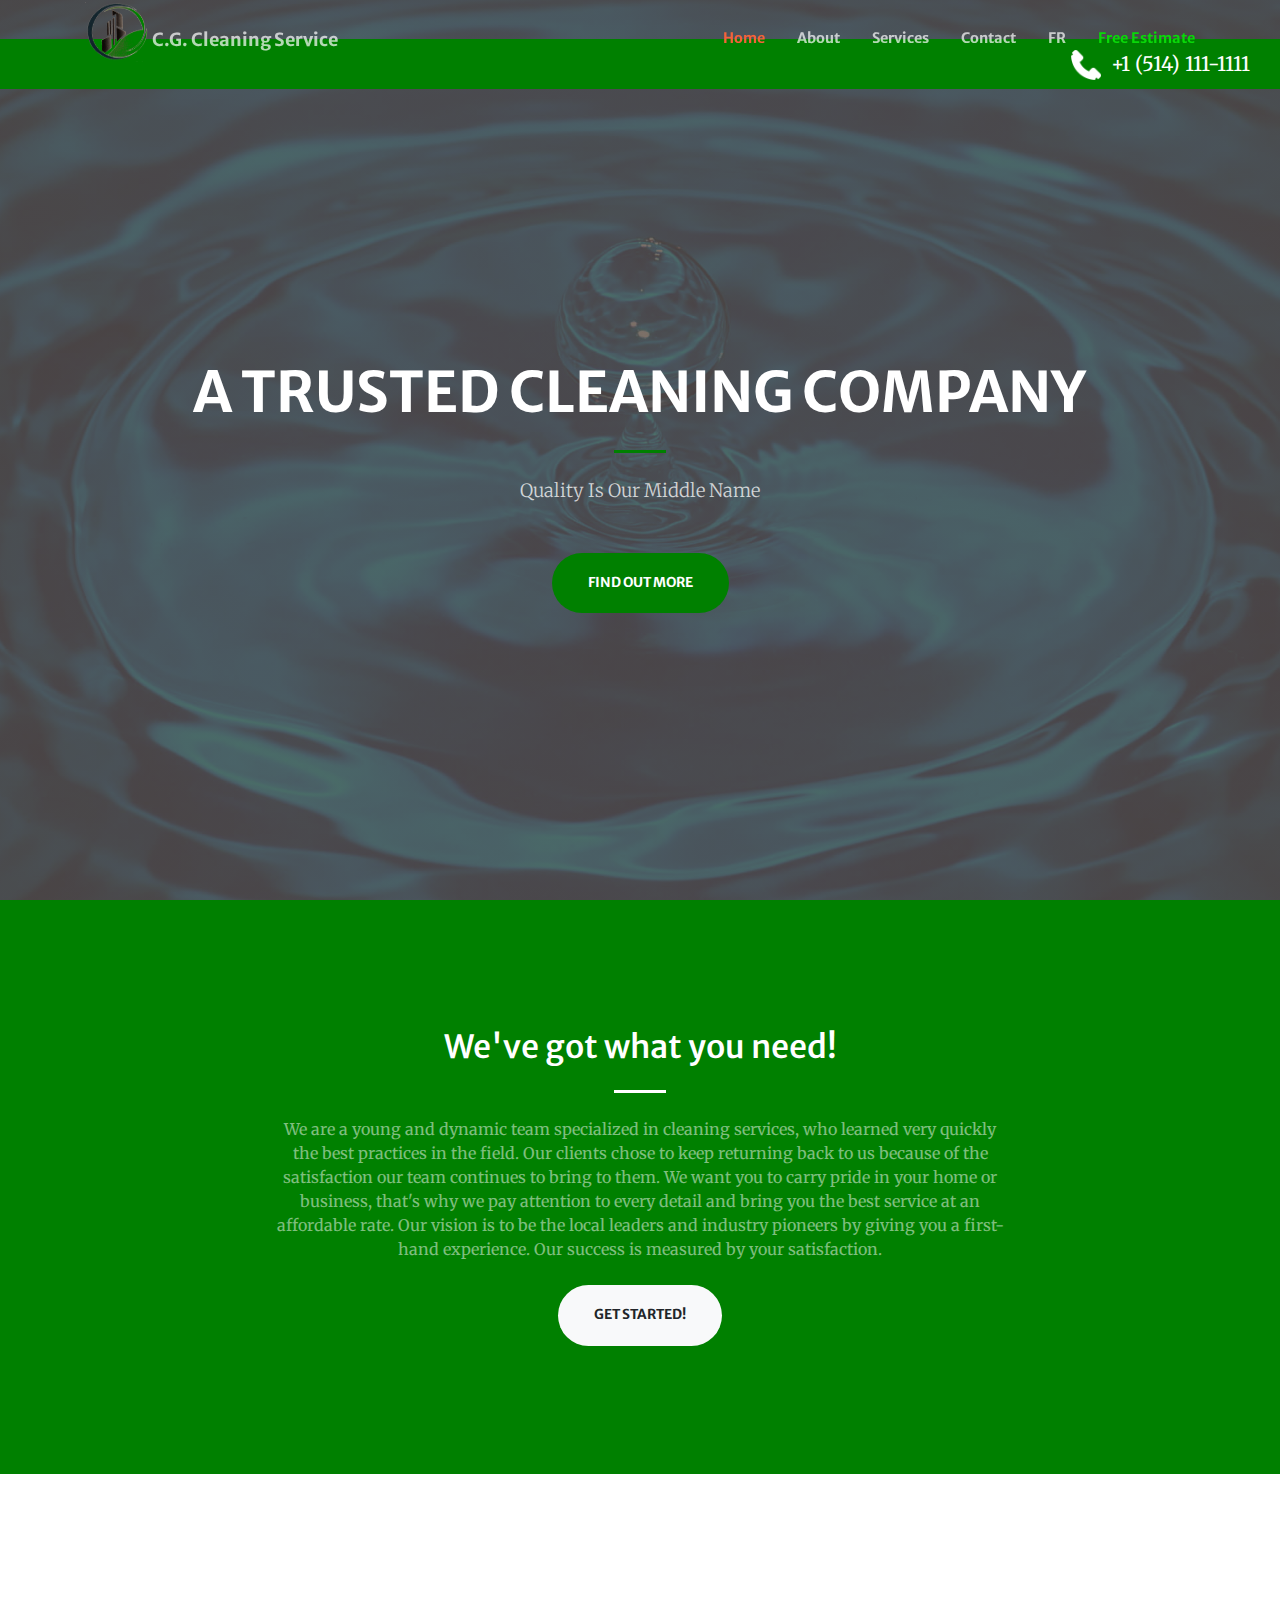
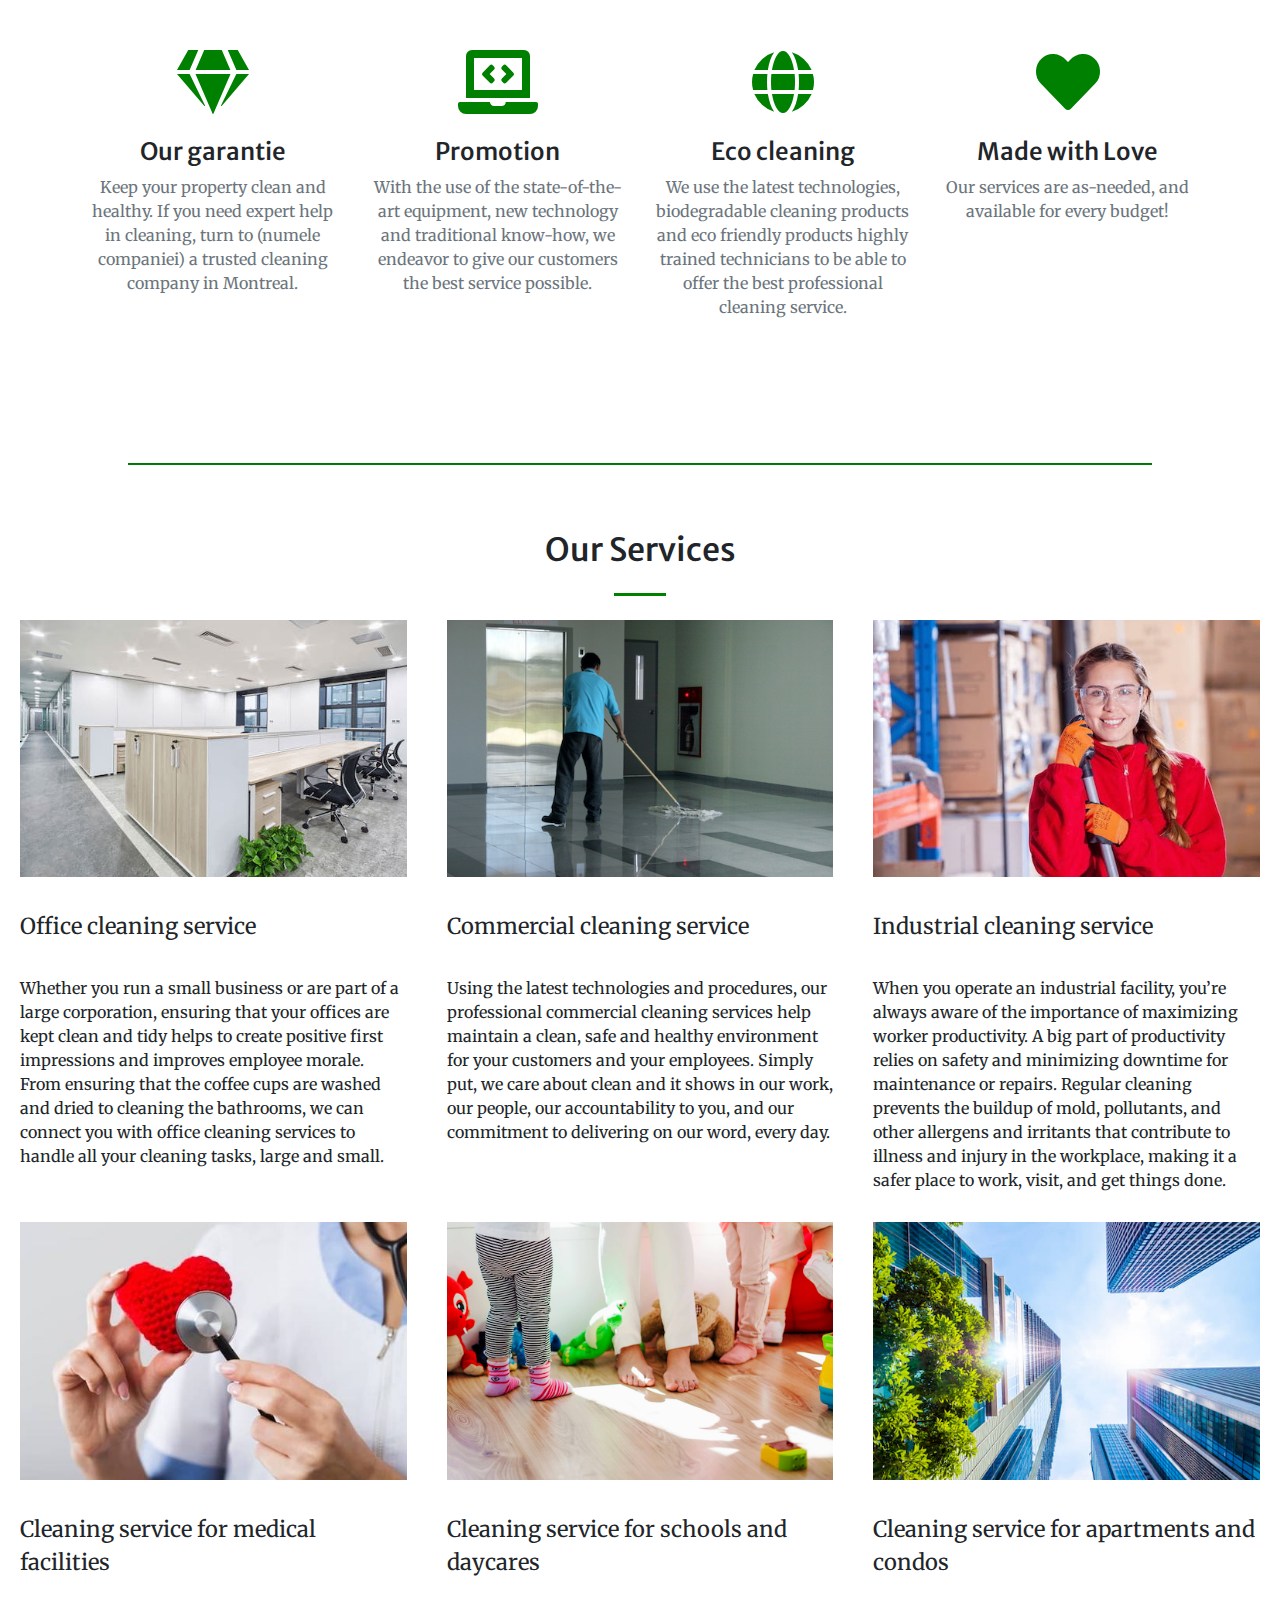
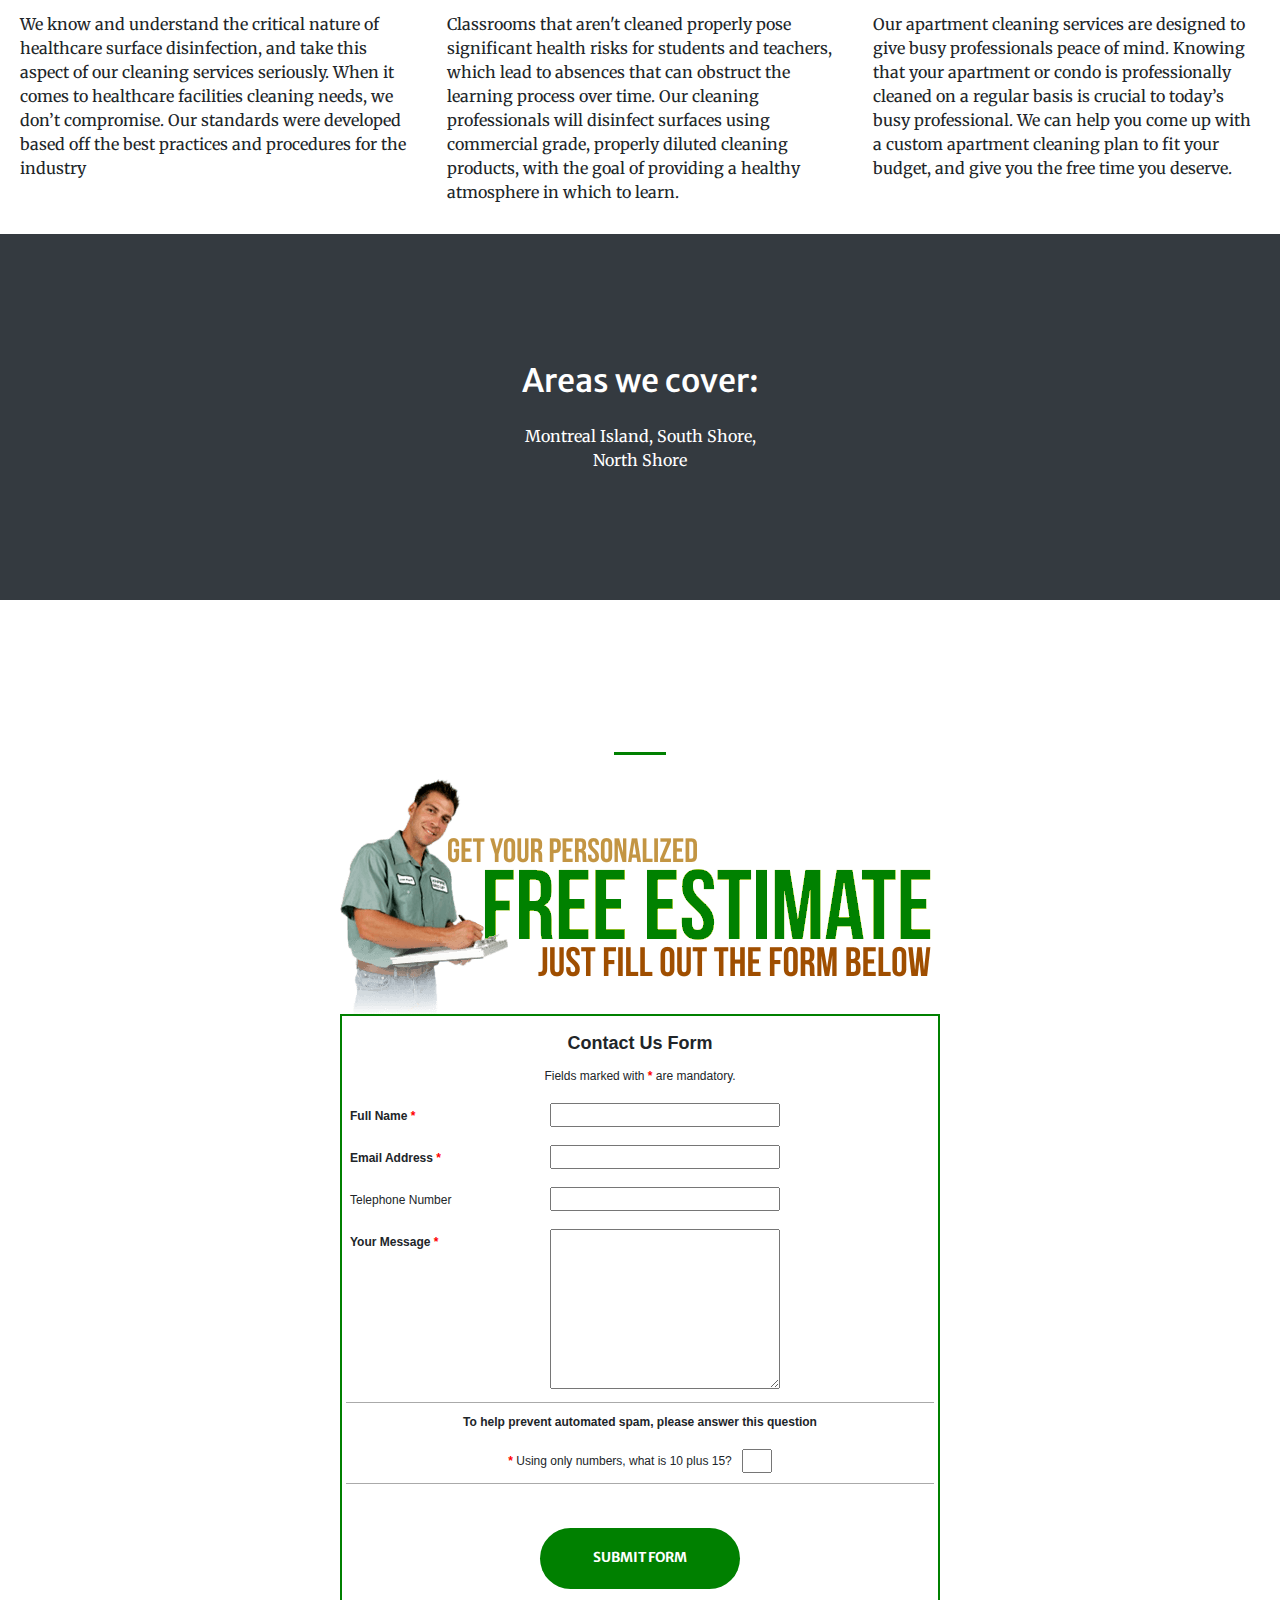
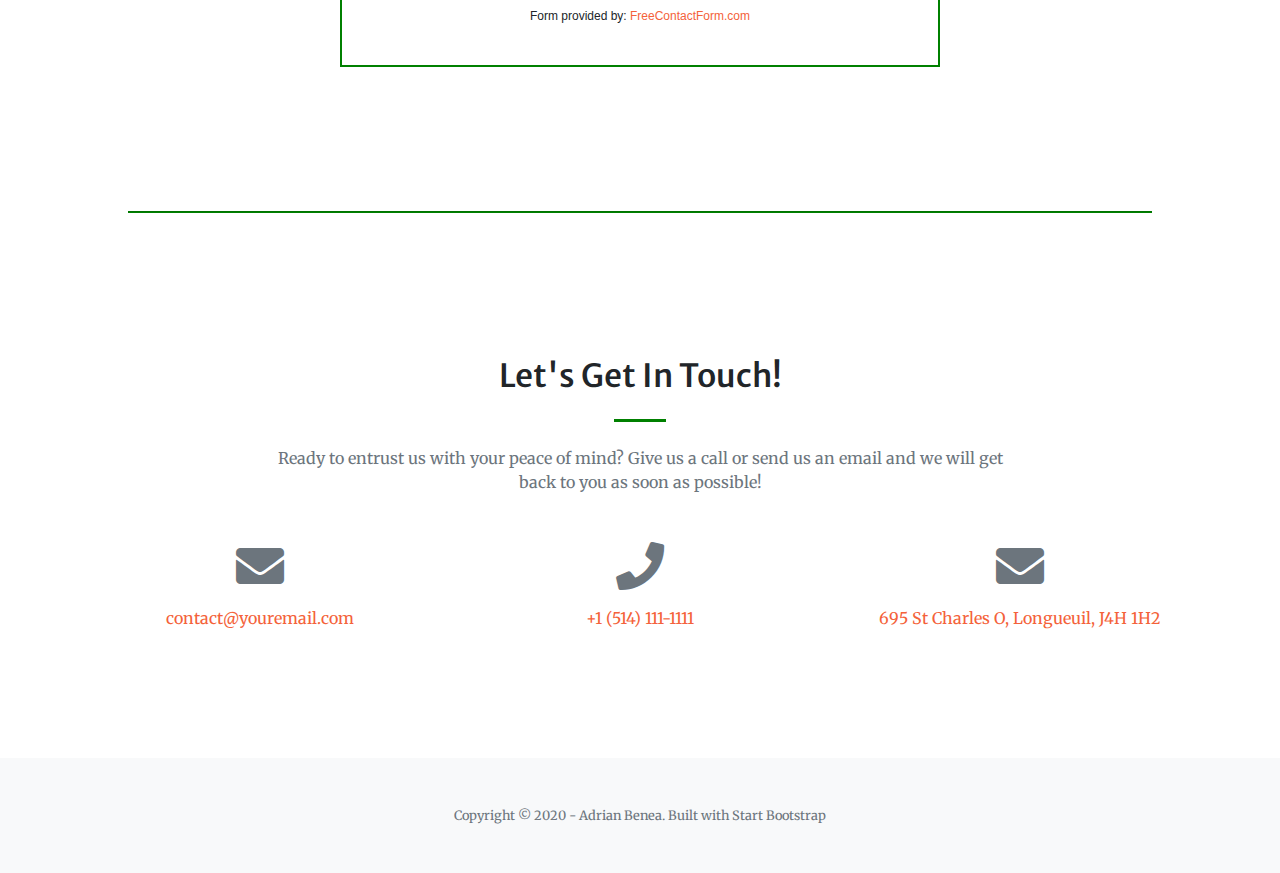
<file: index.html>
<!DOCTYPE html>
<html lang="en">
  <head>
    
    <meta charset="utf-8" />
    <meta
      name="viewport"
      content="width=device-width, initial-scale=1, shrink-to-fit=no"
    />
    <meta name="description" content="" />
    <meta name="author" content="" />

    <title>C. G. Cleaning Service</title>

    <!-- Font Awesome Icons -->
    <link
      href="vendor/fontawesome-free/css/all.min.css"
      rel="stylesheet"
      type="text/css"
    />

    <!-- Google Fonts -->
    <link
      href="https://fonts.googleapis.com/css?family=Merriweather+Sans:400,700"
      rel="stylesheet"
    />
    <link
      href="https://fonts.googleapis.com/css?family=Merriweather:400,300,300italic,400italic,700,700italic"
      rel="stylesheet"
      type="text/css"
    />

    <!-- Plugin CSS -->
    <link href="vendor/magnific-popup/magnific-popup.css" rel="stylesheet" />

    <!-- Theme CSS - Includes Bootstrap -->
    <link href="css/creative.min.css" rel="stylesheet" />

    <!-- form -->
    <script src="freecontactformvalidation.js"></script>
	<script>
	required.add('Full_Name','NOT_EMPTY','Full Name');
	required.add('Email_Address','EMAIL','Email Address');
	required.add('Your_Message','NOT_EMPTY','Your Message');
	required.add('AntiSpam','NOT_EMPTY','Anti-Spam Question');
	</script>
  <link rel="stylesheet" type="text/css" href="freecontactform.css">
  
  </head>

  <body id="page-top">
    
    <!-- Navigation -->
    
    <nav
      class="navbar navbar-expand-lg navbar-light fixed-top py-3"
      id="mainNav"
    >
      <div class="container">
        <div> <img src="img/portfolio/thumbnails/logo.png" style="height: 60px; width: 67px; margin-top: -14px;"></div>
        <a
          class="navbar-brand js-scroll-trigger"
          href="#page-top"
          style=" font-size: 18px; "
          >C.G. Cleaning Service </a
        >
        <button
          class="navbar-toggler navbar-toggler-right"
          type="button"
          data-toggle="collapse"
          data-target="#navbarResponsive"
          aria-controls="navbarResponsive"
          aria-expanded="false"
          aria-label="Toggle navigation"
        >
          <span class="navbar-toggler-icon"></span>
        </button>
        <div class="collapse navbar-collapse" id="navbarResponsive">
          <ul class="navbar-nav ml-auto my-2 my-lg-0">
            <li class="nav-item">
              <a class="nav-link js-scroll-trigger" href="#page-top">Home</a>
            </li>
            <li class="nav-item">
              <a class="nav-link js-scroll-trigger" href="#about">About</a>
            </li>
            <li class="nav-item">
              <a class="nav-link js-scroll-trigger" href="#services"
                >Services</a
              >
            </li>
            
            <li class="nav-item">
              <a class="nav-link js-scroll-trigger"  href="#contact">Contact</a>
            </li>

            <li class="nav-item">
              <a class="nav-link js-scroll-trigger" href="indexfr.html">FR</a>
            </li>
            <li class="nav-item">
              <a
                class="nav-link js-scroll-trigger"
                href="#estimate"
                style="color: rgb(9, 216, 9); font-weight: bold;"
                >Free Estimate</a
              >
            </li>
          </ul>
          
        </div>
      </div>
      <div  id="greenbanner"><a href="tel:+15141111111"  
        style="float: right; color: white; font-size: 20px; line-height: 50px; padding-right: 30px;">
        <img src="img/portfolio/thumbnails/phone.png" style="height: 30px; width: 30px;"/>
        &nbsp;+1 (514) 111-1111</a> </div>
    </nav>
    

    <!-- Masthead -->
    <header class="masthead">
      
      <div class="container h-100">
        <div
          class="row h-100 align-items-center justify-content-center text-center"
        >
          <div class="col-lg-10 align-self-end">
            <h1 class="text-uppercase text-white font-weight-bold">
              A Trusted Cleaning Company
            </h1>
            <hr class="divider my-4" />
          </div>
          <div class="col-lg-8 align-self-baseline">
            <p class="text-white-75 font-weight-light mb-5">
              Quality Is Our Middle Name
            </p>
            <a class="btn btn-primary btn-xl js-scroll-trigger" href="#about" style="background-color: green;"
              >Find Out More</a
            >
          </div>
        </div>
      </div>
    </header>

    <!-- About Section -->
    <section class="page-section bg-primary" id="about" >
      <div class="container" >
        <div class="row justify-content-center">
          <div class="col-lg-8 text-center">
            <h2 class="text-white mt-0">We've got what you need!</h2>
            <hr class="divider light my-4" />
            <p class="text-white-50 mb-4">
              We are a young and dynamic team specialized in cleaning services, who 
              learned very quickly the best practices in the field. 
              Our clients chose to keep returning back to us because of the satisfaction our team continues to bring to them. 
              We want you to carry pride in your home or business, that's why we pay attention to every detail and bring you the best 
              service at an affordable rate. 
              Our vision is to be the local leaders and industry pioneers by giving you a first-hand experience. 
              Our success is 
              measured by your satisfaction.
            </p>
            <a class="btn btn-light btn-xl js-scroll-trigger" href="#services"
              >Get Started!</a
            >
          </div>
        </div>
      </div>
    </section>

    <!-- Services Section -->
    <section class="page-section" >
      <div class="container">
        <!-- <h2 class="text-center mt-0">Our Services</h2> -->
        <!-- <hr class="divider my-4" /> -->
        <div class="row">
          <div class="col-lg-3 col-md-6 text-center">
            <div class="mt-5">
              <i class="fas fa-4x fa-gem text-primary mb-4"></i>
              <h3 class="h4 mb-2">Our garantie</h3>
              <p class="text-muted mb-0">
                Keep your property clean and healthy. If you need expert help in
                cleaning, turn to (numele companiei) a trusted cleaning company
                in Montreal.
              </p>
            </div>
          </div>
          <div class="col-lg-3 col-md-6 text-center">
            <div class="mt-5">
              <i class="fas fa-4x fa-laptop-code text-primary mb-4"></i>
              <h3 class="h4 mb-2">Promotion</h3>
              <p class="text-muted mb-0">With the use of the state-of-the-art equipment, new technology
                and traditional know-how, we endeavor to give our customers the
                best service possible.
                
              </p>
            </div>
          </div>
          <div class="col-lg-3 col-md-6 text-center">
            <div class="mt-5">
              <i class="fas fa-4x fa-globe text-primary mb-4"></i>
              <h3 class="h4 mb-2">Eco cleaning</h3>
              <p class="text-muted mb-0">
                We use the latest technologies, biodegradable cleaning products
                and eco friendly products highly trained technicians to be able to offer the best
                professional cleaning service.
              </p>
            </div>
          </div>
          <div class="col-lg-3 col-md-6 text-center">
            <div class="mt-5">
              <i class="fas fa-4x fa-heart text-primary mb-4"></i>
              <h3 class="h4 mb-2">Made with Love</h3>
              <p class="text-muted mb-0">
                Our services are as-needed, and available for every budget!
              </p>
            </div>
          </div>
        </div>
      </div>
    </section>
    <hr  style="width:80%; background-color: green; height: 1px;" />

    <!-- <section id="portfolio"> -->
     
    <div class="container-fluid p-0"  >
      <h2 class="text-center mt-0" style="padding-top: 50px;" id="services">Our Services</h2>
        <hr class="divider my-4" />
        <div class="row no-gutters">
          <div class="col-lg-4 col-sm-6">
            <!-- <a class="portfolio-box" href="img/portfolio/fullsize/1.jpg" > -->
              <img class="img-fluid" src="img/portfolio/thumbnails/1.jpg"  alt="">
              <div class="portfolio-box-caption" style="padding-bottom: 30px;">
                <!-- <div class="project-category text-white-50">
                  Category
                </div> -->
                
            </a>
            <div class="project-name" style="font-size: 22px;"><br>
              Office cleaning service<br><br>
            </div>
            Whether you run a small business or are part of a large corporation, ensuring that your offices 
              are kept clean and tidy helps to create positive first impressions and improves employee morale. 
              From ensuring that the coffee cups are washed and dried to cleaning the bathrooms, we can connect 
              you with office cleaning services to handle all your cleaning tasks, large and small.
          </div>
          </div>
          <div class="col-lg-4 col-sm-6">
            <!-- <a class="portfolio-box" href="img/portfolio/fullsize/2.jpg"> -->
              <img class="img-fluid" src="img/portfolio/thumbnails/2.jpg"  alt="">
              <div class="portfolio-box-caption" style="padding-bottom: 30px;">
                
            </a>
            <!-- <div class="project-category text-white-50">
              Category
            </div> -->
            <div class="project-name" style="font-size: 22px;"><br>
              Commercial cleaning service<br><br>
            </div>
            Using the latest technologies and procedures, our professional commercial cleaning services help maintain 
            a clean, safe and healthy environment for your customers and your employees. Simply put, we care 
            about clean and it shows in our work, our people, our accountability to you, and our commitment to 
            delivering on our word, every day.
          </div>
          </div>
          <div class="col-lg-4 col-sm-6">
            <!-- <a class="portfolio-box" href="img/portfolio/fullsize/3.jpg"> -->
              <img class="img-fluid" src="img/portfolio/thumbnails/3.jpg"  alt="">
              <div class="portfolio-box-caption" style="padding-bottom: 30px;">
                <!-- <div class="project-category text-white-50">
                  Category
                </div> -->
                
              
            </a>
            <div class="project-name" style="font-size: 22px;"><br>
              Industrial cleaning service <br><br> 
            </div>
            When you operate an industrial facility, you’re always aware of the importance of maximizing 
            worker productivity. A big part of productivity relies on safety and minimizing downtime for maintenance or repairs.
            Regular cleaning prevents the buildup of mold, pollutants, and other allergens and irritants that contribute to 
            illness and injury in the workplace, making it a safer place to work, visit, and get things done. 
            
          </div>
        </div>
          <div class="col-lg-4 col-sm-6">
            <!-- <a class="portfolio-box" href="img/portfolio/fullsize/4.jpg"> -->
              <img class="img-fluid" src="img/portfolio/thumbnails/41.jpg"  alt="">
              <div class="portfolio-box-caption" style="padding-bottom: 30px;">
                <!-- <div class="project-category text-white-50">
                  Category
                </div> -->
                
            </a>
            <div class="project-name" style="font-size: 22px;"><br>
               Cleaning service for medical facilities<br><br>
            </div>
            We know and understand the critical nature of healthcare surface disinfection, and take this aspect of our 
            cleaning services seriously. When it comes to healthcare facilities cleaning needs, we don’t compromise. 
            Our standards were developed based off the best practices and procedures for the industry
            
          </div>
          </div>
          <div class="col-lg-4 col-sm-6">
            <!-- <a class="portfolio-box" href="img/portfolio/fullsize/5.jpg"> -->
              <img class="img-fluid" src="img/portfolio/thumbnails/6.jpg"   alt="">
              <div class="portfolio-box-caption" style="padding-bottom: 30px;">
                <!-- <div class="project-category text-white-50">
                  Category
                </div> -->
                
            </a>
            <div class="project-name" style="font-size: 22px;"><br>
              Cleaning service for schools and daycares<br><br>
            </div>

            Classrooms that aren't cleaned properly pose significant health risks for students and teachers, which lead to 
            absences that can obstruct the learning process over time. Our cleaning professionals will disinfect surfaces using 
            commercial grade, properly diluted cleaning products, with the goal of providing a healthy atmosphere in which to learn. 

            
          </div>
          </div>
          <div class="col-lg-4 col-sm-6">
            <!-- <a class="portfolio-box" href="img/portfolio/fullsize/6.jpg"> -->
              <img class="img-fluid" src="img/portfolio/thumbnails/51.png"  alt="">
              <div class="portfolio-box-caption" style="padding-bottom: 30px;">
                <!-- <div class="project-category text-white-50">
                  Category
                </div> -->
                
            </a>
            <div class="project-name" style="font-size: 22px;"><br>
              Cleaning service for apartments and condos  <br><br>
            </div>
            Our apartment cleaning services are designed to give busy professionals peace of mind. 
            Knowing that your apartment or condo is professionally cleaned on a regular basis is crucial to today’s busy professional. 
            We can help you come up with a custom apartment cleaning plan to fit your budget, and give you the free time you deserve. 
            <!-- <a href="http://www.freepik.com">Designed by yanalya / Freepik</a> -->
          </div>
          </div>
        </div>
      </div>
    </section>

    

    <!-- Call to Action Section -->
    <section class="page-section bg-dark text-white" id="portfolio" >
      <div class="container text-center" >
        <h2 class="mb-4">Areas we cover:</h2>

        Montreal Island, South Shore, <br />
        North Shore <br />
      </div>
    </section>

    <!-- free estimate section -->

   <section class="page-section" style="padding-left:15px; padding-right:15px;" id="estimate">
      <div class="container">
        <div class="row justify-content-center">
          <div class="col-lg-8 text-center">
            <!-- <h2 class="mt-0" >Free Estimate! </h2> -->
            <hr class="divider my-4" /></div>
          
            <div >
             
                <img class="img-fluid" src="img/portfolio/thumbnails/estimate.png"   alt="">
                
            <form name="freecontactform" method="post" action="freecontactformprocess.php" onsubmit="return validate.check(this)">
              <table   class="freecontactform" >
              <tr>
               <td colspan="2">
                
               <div class="freecontactformheader">Contact Us Form</div>
                
               <div class="freecontactformmessage">Fields marked with <span class="required_star"> * </span> are mandatory.</div>
                
               </td>
              </tr>
              <tr>
               <td valign="top">
                <label for="Full_Name" class="required">Full Name<span class="required_star"> * </span></label>
               </td>
               <td valign="top">
                <input type="text" name="Full_Name" id="Full_Name" maxlength="80" style="width:230px">
               </td>
              </tr>
              <tr>
               <td valign="top">
                <label for="Email_Address" class="required">Email Address<span class="required_star"> * </span></label>
               </td>
               <td valign="top">
                <input type="text" name="Email_Address" id="Email_Address" maxlength="100" style="width:230px">
               </td>
              </tr>
              <tr>
               <td valign="top">
                <label for="Telephone_Number" class="not-required">Telephone Number</label>
               </td>
               <td valign="top">
                <input type="text" name="Telephone_Number" id="Telephone_Number" maxlength="100" style="width:230px">
               </td>
              </tr>
              <tr>
               <td valign="top">
                <label for="Your_Message" class="required">Your Message<span class="required_star"> * </span></label>
               </td>
               <td valign="top">
                <textarea style="width:230px;height:160px" name="Your_Message" id="Your_Message" maxlength="2000"></textarea>
               </td>
              </tr>
              <tr>
               <td colspan="2" style="text-align:center" >
                <div class="antispammessage">
                To help prevent automated spam, please answer this question
                <br /><br />
                  <div class="antispamquestion">
                   <span class="required_star"> * </span>
                   Using only numbers, what is 10 plus 15? &nbsp; 
                   <input type="text" name="AntiSpam" id="AntiSpam" maxlength="100" style="width:30px">
                  </div>
                </div>
               </td>
              </tr>
              <tr>
               <td colspan="2" style="text-align:center" >
               <br /><br />
               
                <input class="btn btn-primary btn-xl js-scroll-trigger" type="submit" value=" Submit Form " style="width:200px; background-color: green;">
                <br /><br />
                <!-- 
                If you want to remove this author link, 
                please purchase an unbranded version from: https://www.freecontactform.com/unbranded_form.php 
                Or upgrade to the more professional version at: https://www.freecontactform.com/responsive_form.php
                -->
                <div>Form provided by: <a href="https://www.freecontactform.com" target="_blank" rel="nofollow">FreeContactForm.com</a></div>
                <br /><br />
               </td>
              </tr>
              </table>
              </form>
  
          </div>
        
        
      </div>
    </section>
    <hr  style="width:80%; background-color: green; height: 1px;" />


    <!-- Contact Section -->
    <section class="page-section" id="contact">
      <div class="container">
        <div class="row justify-content-center">
          <div class="col-lg-8 text-center">
            <h2 class="mt-0">Let's Get In Touch!</h2>
            <hr class="divider my-4" />
            <p class="text-muted mb-5">
              Ready to entrust us with your peace of mind? Give us a call or
              send us an email and we will get back to you as soon as possible!
            </p>
          </div>
        </div>
        <div class="row">
          <div class="col-lg-4 mr-auto text-center">
            <i class="fas fa-envelope fa-3x mb-3 text-muted"></i>
            <!-- Make sure to change the email address in anchor text AND the link below! -->
            <a class="d-block" href="mailto:contact@yourwebsite.com"
              >contact@youremail.com</a
            >
          </div>
          <div class="col-lg-4 ml-auto text-center mb-5 mb-lg-0">
            <i class="fas fa-phone fa-3x mb-3 text-muted"></i>
            <div> <a href="tel:+15141111111">+1 (514) 111-1111</a></div>
          </div>
          <div class="col-lg-4 mr-auto text-center">
            <i class="fas fa-envelope fa-3x mb-3 text-muted"></i>
            <!-- Make sure to change the email address in anchor text AND the link below! -->
            <a class="d-block" href="https://goo.gl/maps/1vnjTjQovA61urkU7"
              >695 St Charles O, Longueuil, J4H 1H2</a
            >
          </div>
        </div>
      </div>
    </section>

    <!-- Footer -->
    <footer class="bg-light py-5">
      <div class="container">
        <div class="small text-center text-muted">
          Copyright &copy; 2020 - Adrian Benea. Built with Start Bootstrap
        </div>
      </div>
    </footer>

    <!-- Bootstrap core JavaScript -->
    <script src="vendor/jquery/jquery.min.js"></script>
    <script src="vendor/bootstrap/js/bootstrap.bundle.min.js"></script>

    <!-- Plugin JavaScript -->
    <script src="vendor/jquery-easing/jquery.easing.min.js"></script>
    <script src="vendor/magnific-popup/jquery.magnific-popup.min.js"></script>

    <!-- Custom scripts for this template -->
    <script src="js/creative.min.js"></script>
    
    
  </body>
</html>
</file>
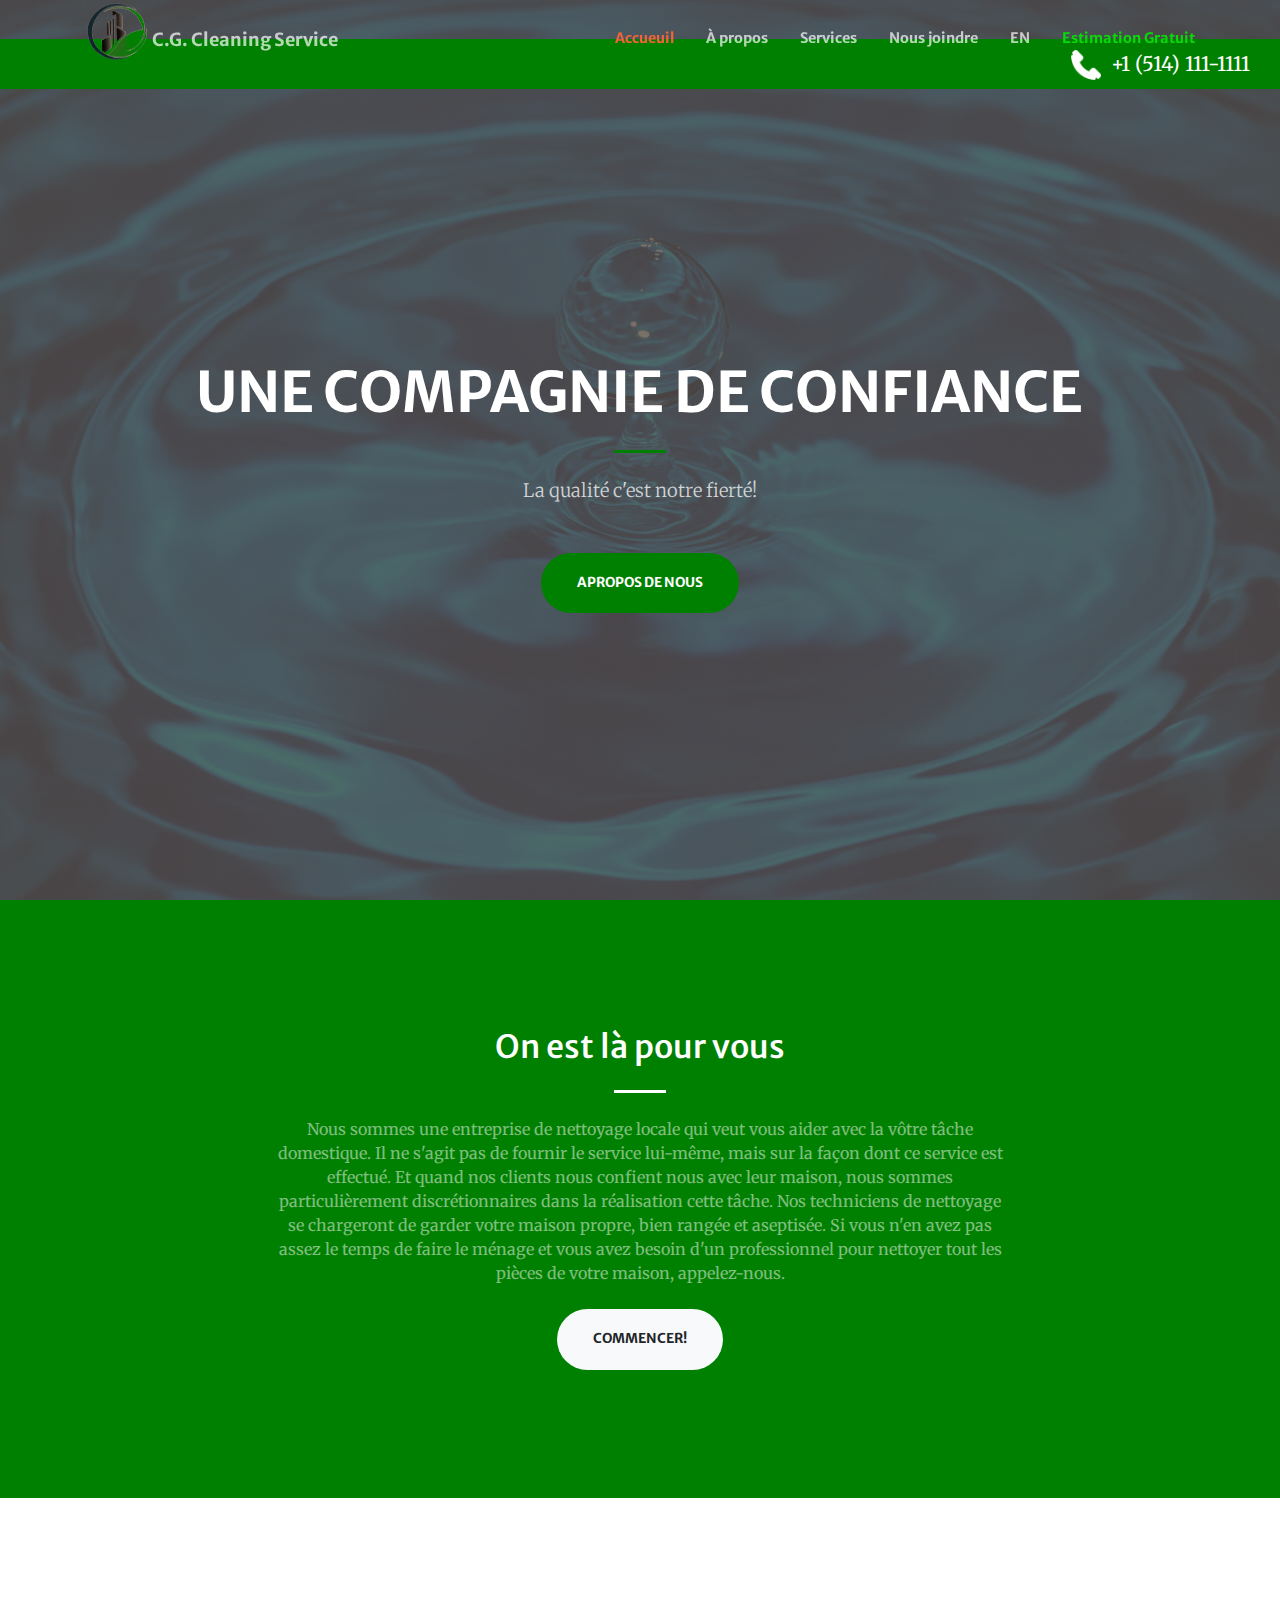
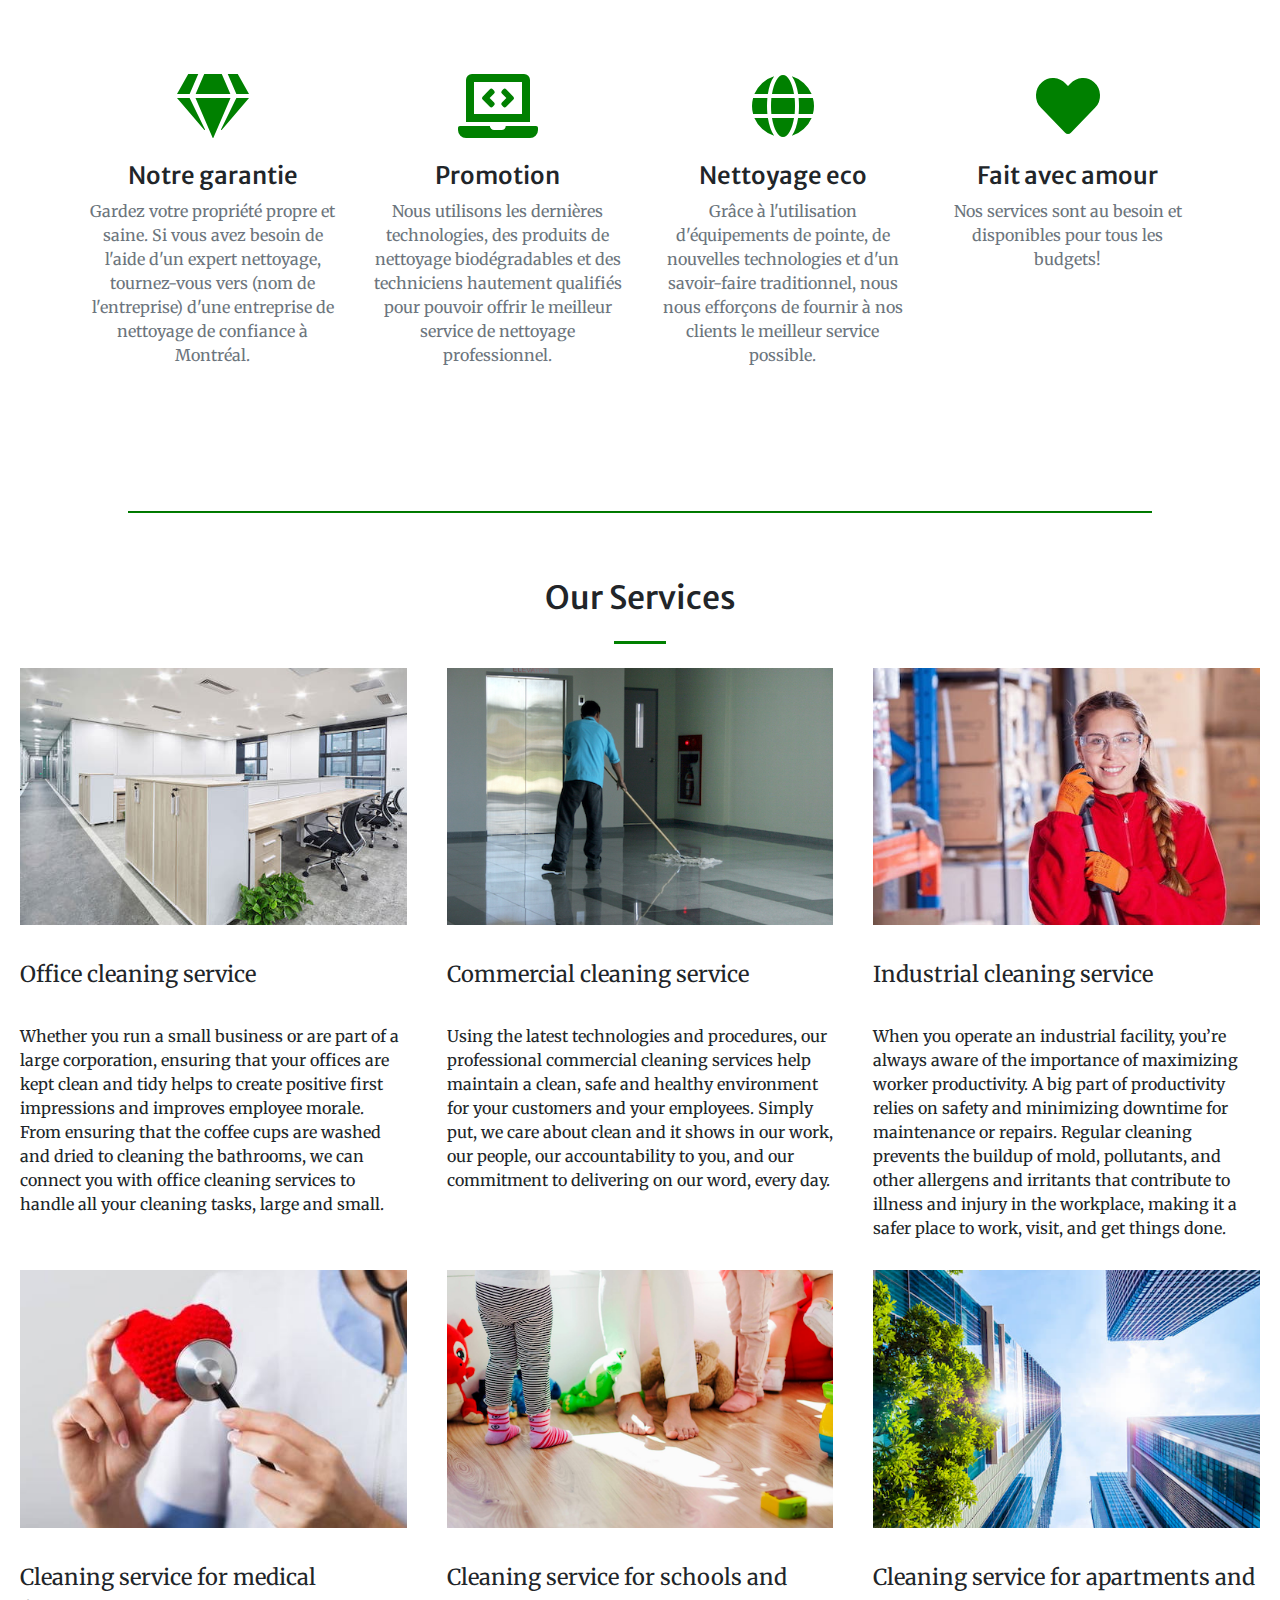
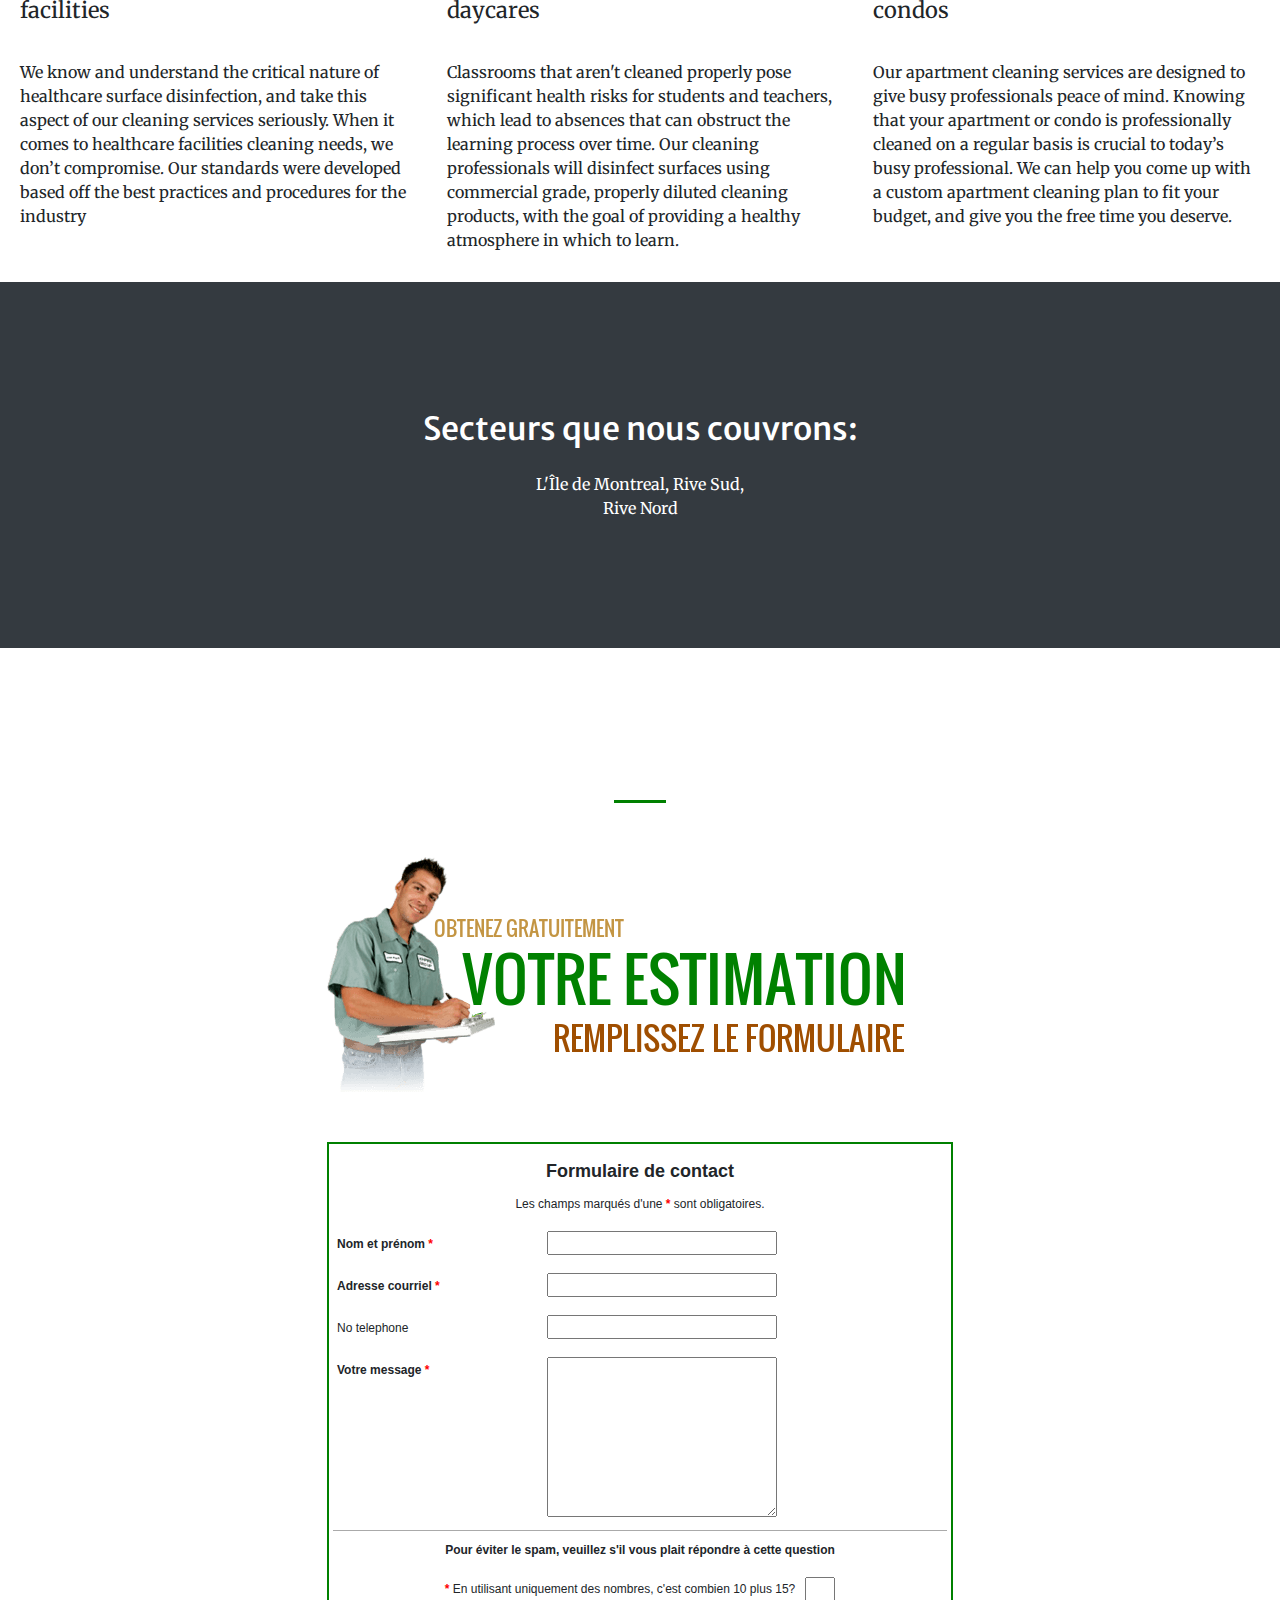
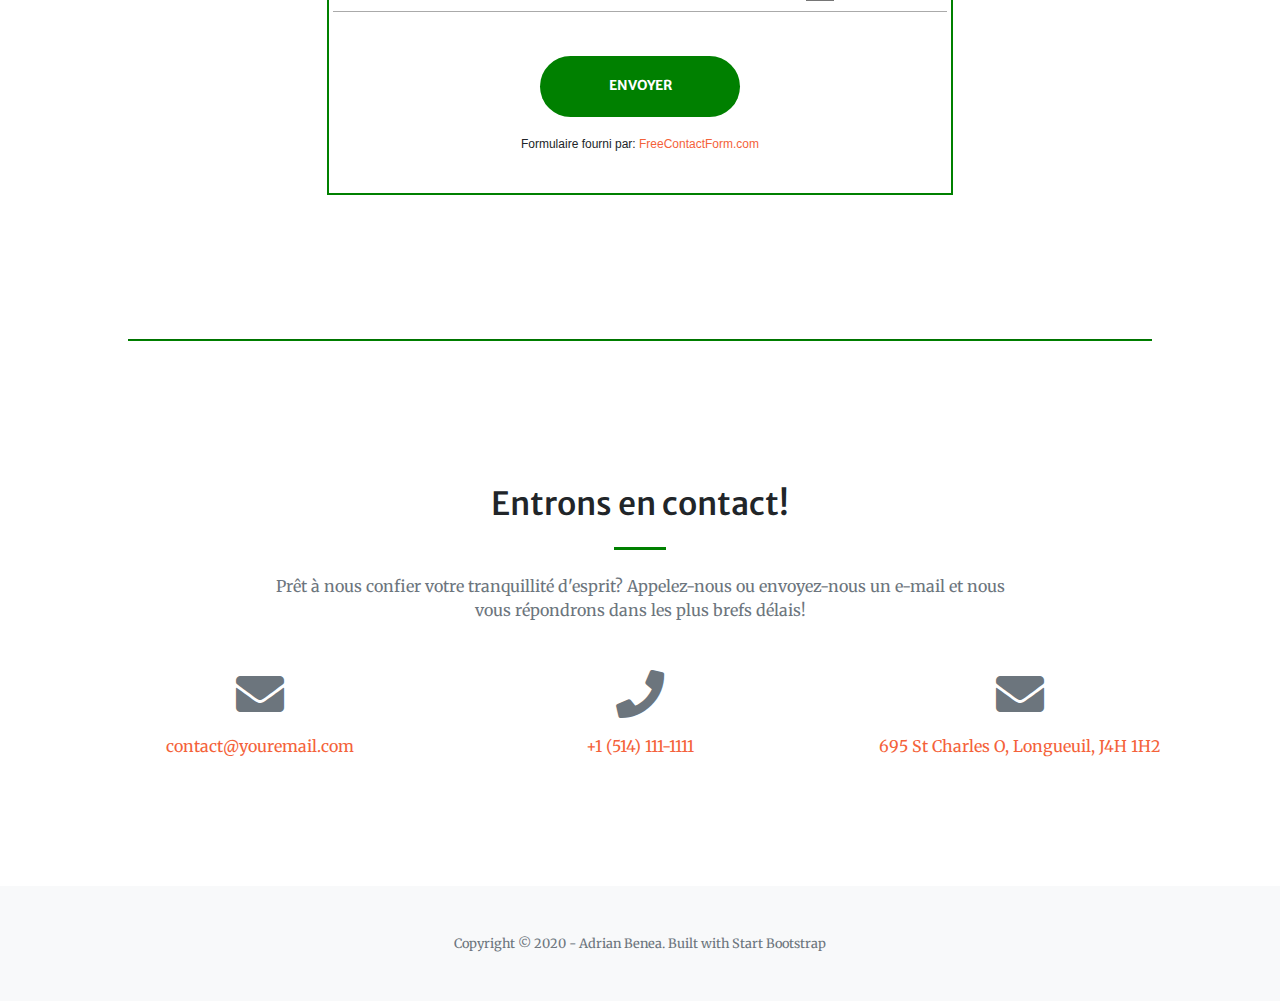
<file: indexfr.html>
<!DOCTYPE html>
<html lang="en">
  <head>
    <meta charset="utf-8" />
    <meta
      name="viewport"
      content="width=device-width, initial-scale=1, shrink-to-fit=no"
    />
    <meta name="description" content="" />
    <meta name="author" content="" />

    <title>C. G. Cleaning Service</title>

    <!-- Font Awesome Icons -->
    <link
      href="vendor/fontawesome-free/css/all.min.css"
      rel="stylesheet"
      type="text/css"
    />

    <!-- Google Fonts -->
    <link
      href="https://fonts.googleapis.com/css?family=Merriweather+Sans:400,700"
      rel="stylesheet"
    />
    <link
      href="https://fonts.googleapis.com/css?family=Merriweather:400,300,300italic,400italic,700,700italic"
      rel="stylesheet"
      type="text/css"
    />

    <!-- Plugin CSS -->
    <link href="vendor/magnific-popup/magnific-popup.css" rel="stylesheet" />

    <!-- form -->
    <script src="freecontactformvalidation.js"></script>
	<script>
	required.add('Full_Name','NOT_EMPTY','Full Name');
	required.add('Email_Address','EMAIL','Email Address');
	required.add('Your_Message','NOT_EMPTY','Your Message');
	required.add('AntiSpam','NOT_EMPTY','Anti-Spam Question');
	</script>
  <link rel="stylesheet" type="text/css" href="freecontactform.css">

    <!-- Theme CSS - Includes Bootstrap -->
    <link href="css/creative.min.css" rel="stylesheet" />
  </head>

  <body id="page-top">
    <div>
      <!-- Navigation -->
      <nav
        class="navbar navbar-expand-lg navbar-light fixed-top py-3"
        id="mainNav"
      >
        <div class="container">
          <div>
            <img
              src="img/portfolio/thumbnails/logo.png"
              style="height: 60px; width: 67px; margin-top: -14px;"
            />
          </div>
          
          <a
            class="navbar-brand js-scroll-trigger"
            href="#page-top"
            style=" font-size: 18px;"
            >C.G. Cleaning Service
          </a>
          <button
            class="navbar-toggler navbar-toggler-right"
            type="button"
            data-toggle="collapse"
            data-target="#navbarResponsive"
            aria-controls="navbarResponsive"
            aria-expanded="false"
            aria-label="Toggle navigation"
          >
            <span class="navbar-toggler-icon"></span>
          </button>
          <div class="collapse navbar-collapse" id="navbarResponsive">
            <ul class="navbar-nav ml-auto my-2 my-lg-0">
              <li class="nav-item">
                <a class="nav-link js-scroll-trigger" href="#page-top">Accueuil</a>
              </li>
              <li class="nav-item">
                <a class="nav-link js-scroll-trigger" href="#about">À propos</a>
              </li>
              <li class="nav-item">
                <a class="nav-link js-scroll-trigger" href="#services"
                  >Services</a
                >
              </li>
              
              <li class="nav-item">
                <a class="nav-link js-scroll-trigger" href="#contact"
                  >Nous joindre</a
                >
              </li>

              <li class="nav-item">
                <a class="nav-link js-scroll-trigger" href="index.html">EN</a>
              </li>
              <li class="nav-item">
                <a
                  class="nav-link js-scroll-trigger"
                  href="#estimate"
                  style="color: rgb(9, 216, 9); font-weight: bold;"
                  >Estimation Gratuit</a
                >
              </li>
            </ul>
          </div>
        </div>
        <div  id="greenbanner"><a href="tel:+15141111111"  
        style="float: right; color: white; font-size: 20px; line-height: 50px; padding-right: 30px;">
        <img src="img/portfolio/thumbnails/phone.png" style="height: 30px; width: 30px;"/>
        &nbsp;+1 (514) 111-1111</a> </div>
      </nav>

      <!-- Masthead -->
      <header class="masthead">
        <div class="container h-100">
          <div
            class="row h-100 align-items-center justify-content-center text-center"
          >
            <div class="col-lg-10 align-self-end">
              <h1 class="text-uppercase text-white font-weight-bold">
                Une compagnie de confiance
              </h1>
              <hr class="divider my-4" />
            </div>
            <div class="col-lg-8 align-self-baseline">
              <p class="text-white-75 font-weight-light mb-5">
                La qualité c'est notre fierté!
              </p>
              <a
                class="btn btn-primary btn-xl js-scroll-trigger"
                href="#about"
                style="background-color: green;"
                >Apropos de nous</a
              >
            </div>
          </div>
        </div>
      </header>

      <!-- About Section -->
      <section class="page-section bg-primary" id="about">
        <div class="container">
          <div class="row justify-content-center">
            <div class="col-lg-8 text-center">
              <h2 class="text-white mt-0">On est là pour vous</h2>
              <hr class="divider light my-4" />
              <p class="text-white-50 mb-4">
                Nous sommes une entreprise de nettoyage locale qui veut vous
                aider avec la vôtre tâche domestique. Il ne s'agit pas de
                fournir le service lui-même, mais sur la façon dont ce service
                est effectué. Et quand nos clients nous confient nous avec leur
                maison, nous sommes particulièrement discrétionnaires dans la
                réalisation cette tâche. Nos techniciens de nettoyage se
                chargeront de garder votre maison propre, bien rangée et
                aseptisée. Si vous n'en avez pas assez le temps de faire le
                ménage et vous avez besoin d'un professionnel pour nettoyer tout
                les pièces de votre maison, appelez-nous.
              </p>
              <a class="btn btn-light btn-xl js-scroll-trigger" href="#services"
                >Commencer!</a
              >
            </div>
          </div>
        </div>
      </section>

      <!-- Services Section -->
      <section class="page-section">
        <div class="container">
          <!-- <h2 class="text-center mt-0">Services</h2>
          <hr class="divider my-4" /> -->
          <div class="row">
            <div class="col-lg-3 col-md-6 text-center">
              <div class="mt-5">
                <i class="fas fa-4x fa-gem text-primary mb-4"></i>
                <h3 class="h4 mb-2">Notre garantie</h3>
                <p class="text-muted mb-0">
                  Gardez votre propriété propre et saine. Si vous avez besoin de
                  l'aide d'un expert nettoyage, tournez-vous vers (nom de
                  l'entreprise) d'une entreprise de nettoyage de confiance à
                  Montréal.
                </p>
              </div>
            </div>
            <div class="col-lg-3 col-md-6 text-center">
              <div class="mt-5">
                <i class="fas fa-4x fa-laptop-code text-primary mb-4"></i>
                <h3 class="h4 mb-2">Promotion</h3>
                <p class="text-muted mb-0">
                  Nous utilisons les dernières technologies, des produits de
                  nettoyage biodégradables et des techniciens hautement
                  qualifiés pour pouvoir offrir le meilleur service de nettoyage
                  professionnel.
                </p>
              </div>
            </div>
            <div class="col-lg-3 col-md-6 text-center">
              <div class="mt-5">
                <i class="fas fa-4x fa-globe text-primary mb-4"></i>
                <h3 class="h4 mb-2">Nettoyage eco</h3>
                <p class="text-muted mb-0">
                  Grâce à l'utilisation d'équipements de pointe, de nouvelles
                  technologies et d'un savoir-faire traditionnel, nous nous
                  efforçons de fournir à nos clients le meilleur service
                  possible.
                </p>
              </div>
            </div>
            <div class="col-lg-3 col-md-6 text-center">
              <div class="mt-5">
                <i class="fas fa-4x fa-heart text-primary mb-4"></i>
                <h3 class="h4 mb-2">Fait avec amour</h3>
                <p class="text-muted mb-0">
                  Nos services sont au besoin et disponibles pour tous les
                  budgets!
                </p>
              </div>
            </div>
          </div>
        </div>
      </section>
      <hr  style="width:80%; background-color: green; height: 1px;" />

      <!-- <section id="portfolio"> -->
        <div class="container-fluid p-0"  >
          <h2 class="text-center mt-0" style="padding-top: 50px;" id="services">Our Services</h2>
            <hr class="divider my-4" />
            <div class="row no-gutters">
              <div class="col-lg-4 col-sm-6">
                <!-- <a class="portfolio-box" href="img/portfolio/fullsize/1.jpg" > -->
                  <img class="img-fluid" src="img/portfolio/thumbnails/1.jpg"  alt="">
                  <div class="portfolio-box-caption" style="padding-bottom: 30px;">
                    <!-- <div class="project-category text-white-50">
                      Category
                    </div> -->
                    
                </a>
                <div class="project-name" style="font-size: 22px;"><br>
                  Office cleaning service<br><br>
                </div>
                Whether you run a small business or are part of a large corporation, ensuring that your offices 
                  are kept clean and tidy helps to create positive first impressions and improves employee morale. 
                  From ensuring that the coffee cups are washed and dried to cleaning the bathrooms, we can connect 
                  you with office cleaning services to handle all your cleaning tasks, large and small.
              </div>
              </div>
              <div class="col-lg-4 col-sm-6">
                <!-- <a class="portfolio-box" href="img/portfolio/fullsize/2.jpg"> -->
                  <img class="img-fluid" src="img/portfolio/thumbnails/2.jpg"  alt="">
                  <div class="portfolio-box-caption" style="padding-bottom: 30px;">
                    
                </a>
                <!-- <div class="project-category text-white-50">
                  Category
                </div> -->
                <div class="project-name" style="font-size: 22px;"><br>
                  Commercial cleaning service<br><br>
                </div>
                Using the latest technologies and procedures, our professional commercial cleaning services help maintain 
                a clean, safe and healthy environment for your customers and your employees. Simply put, we care 
                about clean and it shows in our work, our people, our accountability to you, and our commitment to 
                delivering on our word, every day.
              </div>
              </div>
              <div class="col-lg-4 col-sm-6">
                <!-- <a class="portfolio-box" href="img/portfolio/fullsize/3.jpg"> -->
                  <img class="img-fluid" src="img/portfolio/thumbnails/3.jpg"  alt="">
                  <div class="portfolio-box-caption" style="padding-bottom: 30px;">
                    <!-- <div class="project-category text-white-50">
                      Category
                    </div> -->
                    
                  
                </a>
                <div class="project-name" style="font-size: 22px;"><br>
                  Industrial cleaning service <br><br> 
                </div>
                When you operate an industrial facility, you’re always aware of the importance of maximizing 
                worker productivity. A big part of productivity relies on safety and minimizing downtime for maintenance or repairs.
                Regular cleaning prevents the buildup of mold, pollutants, and other allergens and irritants that contribute to 
                illness and injury in the workplace, making it a safer place to work, visit, and get things done. 
                
              </div>
            </div>
              <div class="col-lg-4 col-sm-6">
                <!-- <a class="portfolio-box" href="img/portfolio/fullsize/4.jpg"> -->
                  <img class="img-fluid" src="img/portfolio/thumbnails/41.jpg"  alt="">
                  <div class="portfolio-box-caption" style="padding-bottom: 30px;">
                    <!-- <div class="project-category text-white-50">
                      Category
                    </div> -->
                    
                </a>
                <div class="project-name" style="font-size: 22px;"><br>
                   Cleaning service for medical facilities<br><br>
                </div>
                We know and understand the critical nature of healthcare surface disinfection, and take this aspect of our 
                cleaning services seriously. When it comes to healthcare facilities cleaning needs, we don’t compromise. 
                Our standards were developed based off the best practices and procedures for the industry
                
              </div>
              </div>
              <div class="col-lg-4 col-sm-6">
                <!-- <a class="portfolio-box" href="img/portfolio/fullsize/5.jpg"> -->
                  <img class="img-fluid" src="img/portfolio/thumbnails/6.jpg"   alt="">
                  <div class="portfolio-box-caption" style="padding-bottom: 30px;">
                    <!-- <div class="project-category text-white-50">
                      Category
                    </div> -->
                    
                </a>
                <div class="project-name" style="font-size: 22px;"><br>
                  Cleaning service for schools and daycares<br><br>
                </div>
    
                Classrooms that aren't cleaned properly pose significant health risks for students and teachers, which lead to 
                absences that can obstruct the learning process over time. Our cleaning professionals will disinfect surfaces using 
                commercial grade, properly diluted cleaning products, with the goal of providing a healthy atmosphere in which to learn. 
    
                
              </div>
              </div>
              <div class="col-lg-4 col-sm-6">
                <!-- <a class="portfolio-box" href="img/portfolio/fullsize/6.jpg"> -->
                  <img class="img-fluid" src="img/portfolio/thumbnails/51.png"  alt="">
                  <div class="portfolio-box-caption" style="padding-bottom: 30px;">
                    <!-- <div class="project-category text-white-50">
                      Category
                    </div> -->
                    
                </a>
                <div class="project-name" style="font-size: 22px;"><br>
                  Cleaning service for apartments and condos  <br><br>
                </div>
                Our apartment cleaning services are designed to give busy professionals peace of mind. 
                Knowing that your apartment or condo is professionally cleaned on a regular basis is crucial to today’s busy professional. 
                We can help you come up with a custom apartment cleaning plan to fit your budget, and give you the free time you deserve. 
                <!-- <a href="http://www.freepik.com">Designed by yanalya / Freepik</a> -->
              </div>
              </div>
            </div>
          </div>
        </section>

      

      <!-- Call to Action Section -->
      <section class="page-section bg-dark text-white" id="portfolio">
        <div class="container text-center">
          <h2 class="mb-4">Secteurs que nous couvrons:</h2>

          L'Île de Montreal, Rive Sud, <br />
          Rive Nord <br />
        </div>
      </section>

      <section class="page-section" style="padding-left:15px; padding-right:15px;" id="estimate">
        <div class="container">
          <div class="row justify-content-center">
            <div class="col-lg-8 text-center">
              <!-- <h2 class="mt-0" >Free Estimate! </h2> -->
              <hr class="divider my-4" /></div>
            
              <div >
               
                  <img class="img-fluid" src="img/portfolio/thumbnails/estimation.png"   alt="">
                  
              <form name="freecontactform" method="post" action="freecontactformprocess.php" onsubmit="return validate.check(this)">
                <table   class="freecontactform" >
                <tr>
                 <td colspan="2">
                  
                 <div class="freecontactformheader">Formulaire de contact</div>
                  
                 <div class="freecontactformmessage">Les champs marqués d'une   <span class="required_star"> * </span> sont obligatoires.</div>
                  
                 </td>
                </tr>
                <tr>
                 <td valign="top">
                  <label for="Full_Name" class="required">Nom et prénom<span class="required_star"> * </span></label>
                 </td>
                 <td valign="top">
                  <input type="text" name="Full_Name" id="Full_Name" maxlength="80" style="width:230px">
                 </td>
                </tr>
                <tr>
                 <td valign="top">
                  <label for="Email_Address" class="required">Adresse courriel<span class="required_star"> * </span></label>
                 </td>
                 <td valign="top">
                  <input type="text" name="Email_Address" id="Email_Address" maxlength="100" style="width:230px">
                 </td>
                </tr>
                <tr>
                 <td valign="top">
                  <label for="Telephone_Number" class="not-required">No telephone </label>
                 </td>
                 <td valign="top">
                  <input type="text" name="Telephone_Number" id="Telephone_Number" maxlength="100" style="width:230px">
                 </td>
                </tr>
                <tr>
                 <td valign="top">
                  <label for="Your_Message" class="required">Votre message<span class="required_star"> * </span></label>
                 </td>
                 <td valign="top">
                  <textarea style="width:230px;height:160px" name="Your_Message" id="Your_Message" maxlength="2000"></textarea>
                 </td>
                </tr>
                <tr>
                 <td colspan="2" style="text-align:center" >
                  <div class="antispammessage">
                    Pour éviter le spam, veuillez s'il vous plait répondre à cette question
                  <br /><br />
                    <div class="antispamquestion">
                     <span class="required_star"> * </span>
                     En utilisant uniquement des nombres, c'est combien 10 plus 15? &nbsp; 
                     <input type="text" name="AntiSpam" id="AntiSpam" maxlength="100" style="width:30px">
                    </div>
                  </div>
                 </td>
                </tr>
                <tr>
                 <td colspan="2" style="text-align:center" >
                 <br /><br />
                 
                  <input class="btn btn-primary btn-xl js-scroll-trigger" type="submit" value=" Envoyer " style="width:200px; background-color: green;">
                  <br /><br />
                  <!-- 
                  If you want to remove this author link, 
                  please purchase an unbranded version from: https://www.freecontactform.com/unbranded_form.php 
                  Or upgrade to the more professional version at: https://www.freecontactform.com/responsive_form.php
                  -->
                  <div>Formulaire fourni par: <a href="https://www.freecontactform.com" target="_blank" rel="nofollow">FreeContactForm.com</a></div>
                  <br /><br />
                 </td>
                </tr>
                </table>
                </form>
    
            </div>
          
          
        </div>
      </section>
      <hr  style="width:80%; background-color: green; height: 1px;" />

      <!-- Contact Section -->
      <section class="page-section" id="contact">
        <div class="container">
          <div class="row justify-content-center">
            <div class="col-lg-8 text-center">
              <h2 class="mt-0">Entrons en contact!</h2>
              <hr class="divider my-4" />
              <p class="text-muted mb-5">
                Prêt à nous confier votre tranquillité d'esprit? Appelez-nous ou
                envoyez-nous un e-mail et nous vous répondrons dans les plus
                brefs délais!
              </p>
            </div>
          </div>
          <div class="row">
            <div class="col-lg-4 mr-auto text-center">
              <i class="fas fa-envelope fa-3x mb-3 text-muted"></i>
              <!-- Make sure to change the email address in anchor text AND the link below! -->
              <a class="d-block" href="mailto:contact@yourwebsite.com"
                >contact@youremail.com</a
              >
            </div>
            <div class="col-lg-4 ml-auto text-center mb-5 mb-lg-0">
              <i class="fas fa-phone fa-3x mb-3 text-muted"></i>
              <div><a href="tel:+15141111111">+1 (514) 111-1111</a></div>
            </div>

            <div class="col-lg-4 mr-auto text-center">
              <i class="fas fa-envelope fa-3x mb-3 text-muted"></i>
              <!-- Make sure to change the email address in anchor text AND the link below! -->
              <a class="d-block" href="https://goo.gl/maps/1vnjTjQovA61urkU7"
                >695 St Charles O, Longueuil, J4H 1H2</a
              >
            </div>
          </div>
        </div>
      </section>

      <!-- Footer -->
      <footer class="bg-light py-5">
        <div class="container">
          <div class="small text-center text-muted">
            Copyright &copy; 2020 - Adrian Benea. Built with Start Bootstrap
          </div>
        </div>
      </footer>

      <!-- Bootstrap core JavaScript -->
      <script src="vendor/jquery/jquery.min.js"></script>
      <script src="vendor/bootstrap/js/bootstrap.bundle.min.js"></script>

      <!-- Plugin JavaScript -->
      <script src="vendor/jquery-easing/jquery.easing.min.js"></script>
      <script src="vendor/magnific-popup/jquery.magnific-popup.min.js"></script>

      <!-- Custom scripts for this template -->
      <script src="js/creative.min.js"></script>
    </div>
  </body>
</html>
</file>
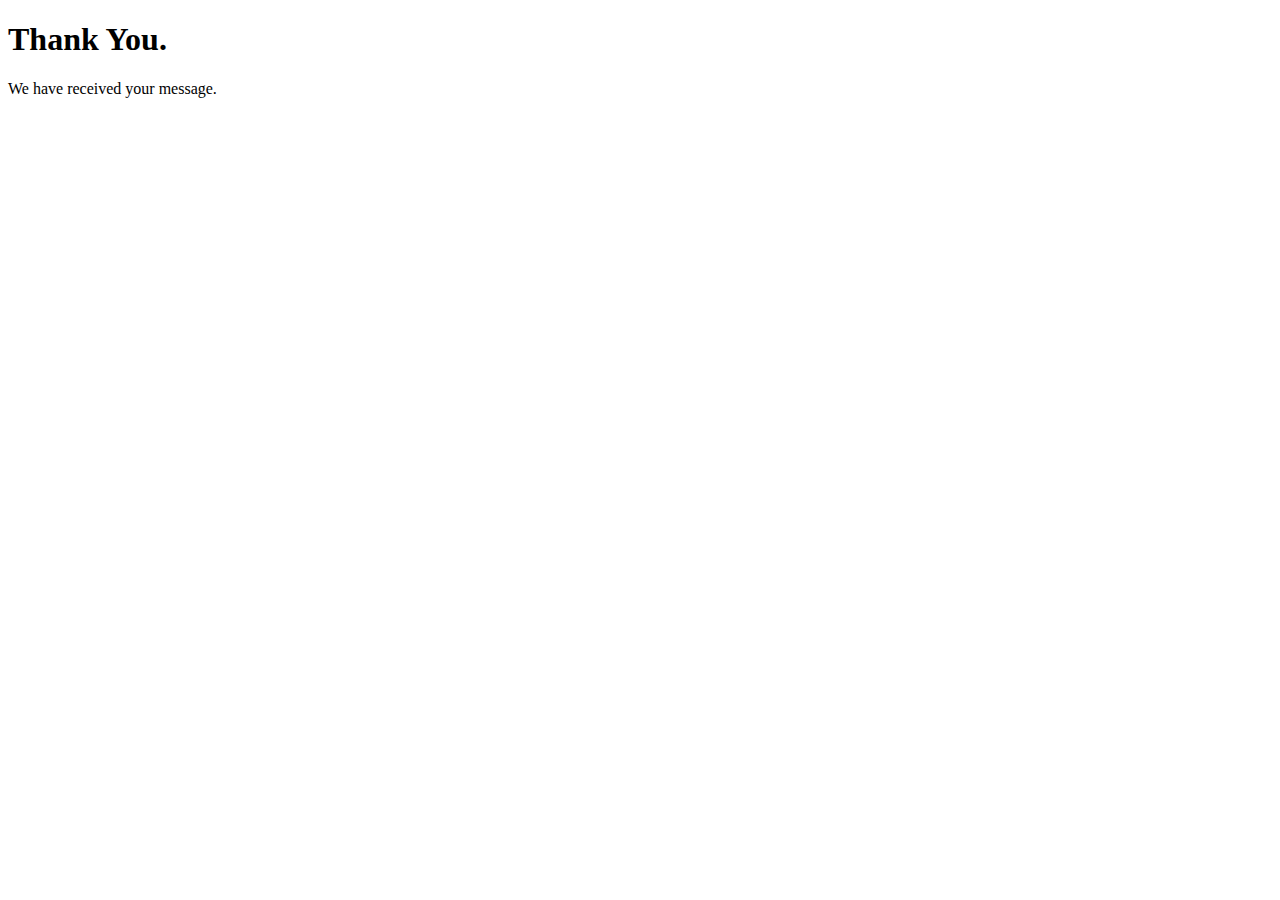
<file: thankyou.htm>
<!--
 PLEASE REPLACE THIS WITH YOUR OWN THANK YOU PAGE/MESSAGE
-->
<!DOCTYPE html PUBLIC "-//W3C//DTD HTML 4.01 Transitional//EN" "http://www.w3.org/TR/html4/loose.dtd">
<html>
	<head>
		<meta http-equiv="Content-Type" content="text/html; charset=UTF-8">
		<title>Thank You</title>
	</head>
	<body>
	<h1>Thank You.</h1>
	<p>We have received your message.</p>
</body>
</html>
</file>
<file: freecontactform.css>
.freecontactform {
  width: 100%;
  font-family: arial;
  border: 2px solid green;
  padding: 10px;
  border-radius: 100px;
}
.freecontactformheader {
  font-size: 18px;
  font-weight: bold;
  padding-top: 10px;
  padding-bottom: 10px;
  text-align: center;
}
.freecontactformmessage {
  text-align: center;
  padding-bottom: 10px;
}
.freecontactform td {
  padding: 4px;
  font-size: 12px;
}
.freecontactform p {
  padding: 4px;
}
.freecontactform label {
  padding: 4px;
}
.freecontactform label {
  padding-right: 10px;
}
.required {
  font-weight: bold;
}
.required_star {
  font-weight: bold;
  color: #f00;
}
.not-required {
  font-weight: normal;
}
.antispammessage {
  padding: 10px;
  border-top: 1px solid #aaa;
  border-bottom: 1px solid #aaa;
  font-weight: bold;
}
.antispamquestion {
  font-weight: normal;
}
</file>
